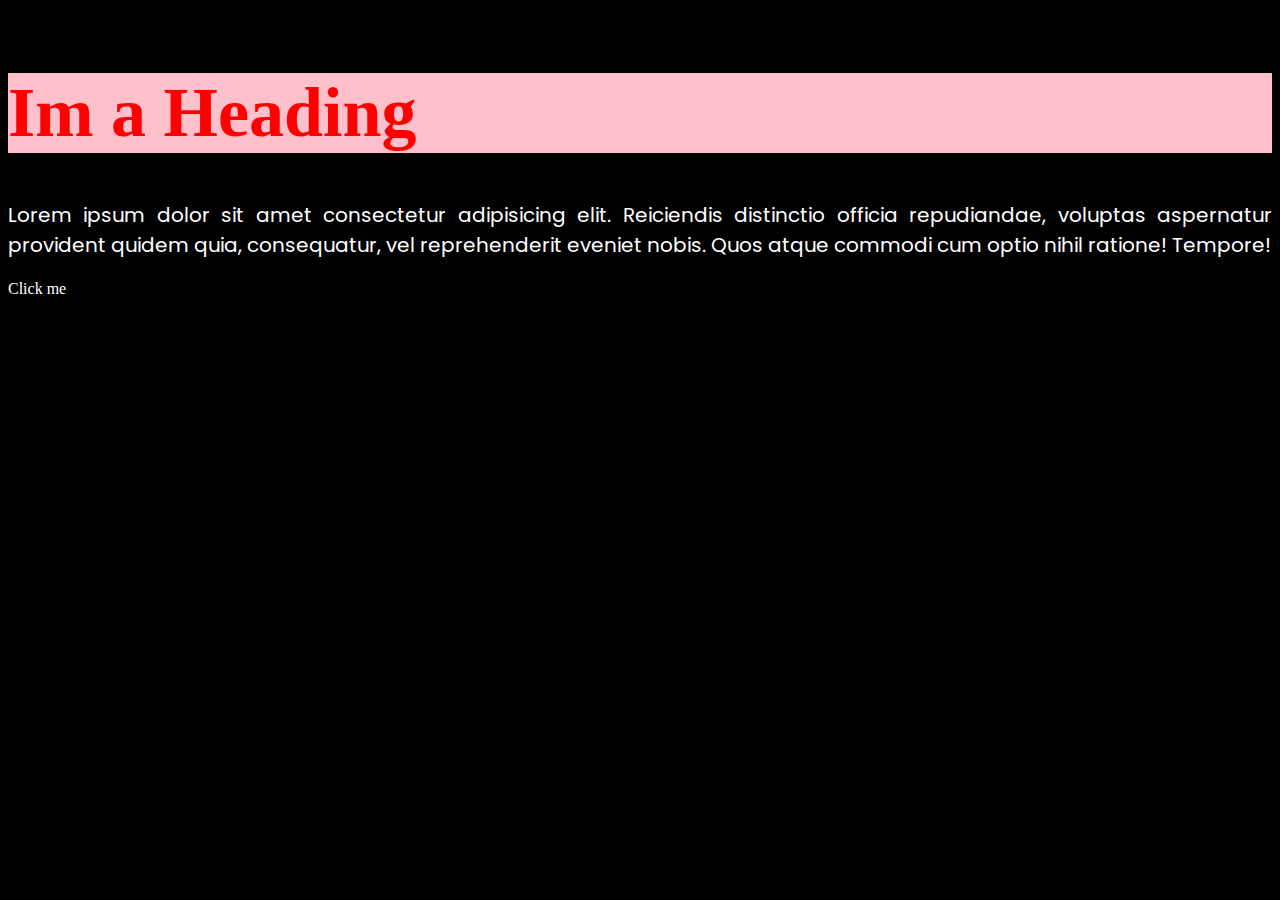
<file: CSS/Class-1/index.html>
<!DOCTYPE html>
<html lang="en">
<head>
      <meta charset="UTF-8">
      <meta name="viewport" content="width=device-width, initial-scale=1.0">
      <link href="https://fonts.googleapis.com/css2?family=Poppins:ital,wght@0,100;0,200;0,300;0,400;0,500;0,600;0,700;0,800;0,900;1,100;1,200;1,300;1,400;1,500;1,600;1,700;1,800;1,900&display=swap" rel="stylesheet">

      <!-- External CSS -->
      <link rel="stylesheet" href="index.css">
      <title>CSS Class-1 </title>
      <!-- Internal CSS -->
      <style>
            h1{
                  font-size: 70px;
                  color: blue;
            }
      </style>
</head>
<body>
      z
      <!-- Inline CSS -->
      <h1 style="color: red;">Im a Heading</h1>
      <p>Lorem ipsum dolor sit amet consectetur adipisicing elit. Reiciendis distinctio officia repudiandae, voluptas aspernatur provident quidem quia, consequatur, vel reprehenderit eveniet nobis. Quos atque commodi cum optio nihil ratione! Tempore!</p>
      <a href="#">
            Click me
      </a>
</body>
</html>
</file>
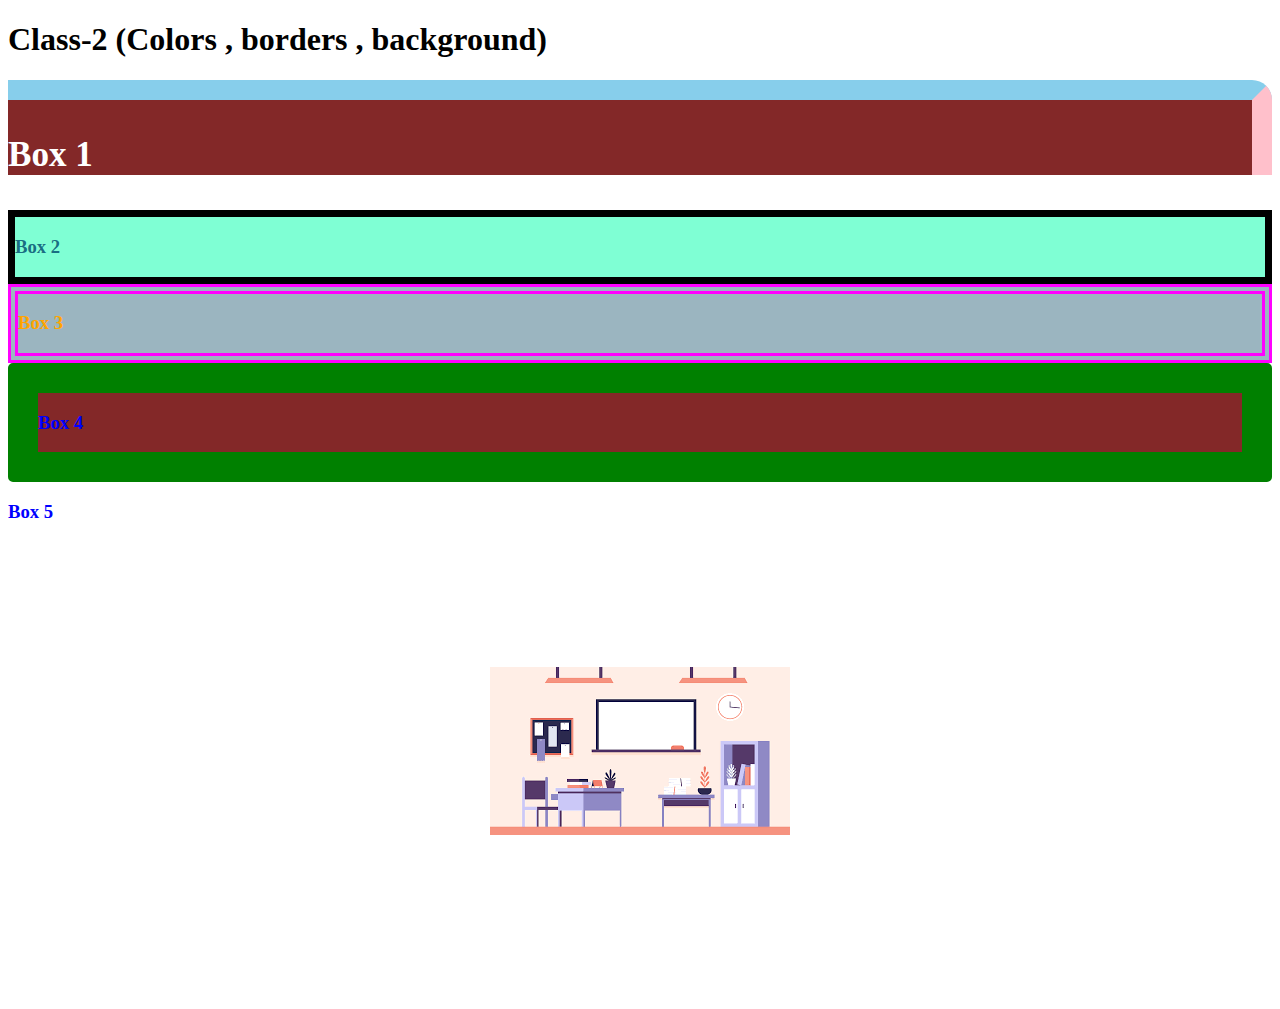
<file: CSS/Class-2/index.html>
<!DOCTYPE html>
<html lang="en">
<head>
      <meta charset="UTF-8">
      <meta name="viewport" content="width=device-width, initial-scale=1.0">
      <title>CSS Class-2</title>
      <link rel="stylesheet" href="style.css">
</head>
<body>

      <h1>Class-2 
            (Colors , borders , background)
      </h1>
      <div class="box-1" id="box">
            <h3 class="box-heading">Box 1</h3>
      </div>
      <div class="box-2">
            <h3 class="box-2-hd">Box 2</h3>
      </div>
      <div class="box-3">
            <h3>Box 3</h3>
      </div>
      <div class="box-4">
            <h3>Box 4</h3>
      </div>
      <div class="box-5">
            <h3>Box 5</h3>
      </div>
</body>
</html>
</file>
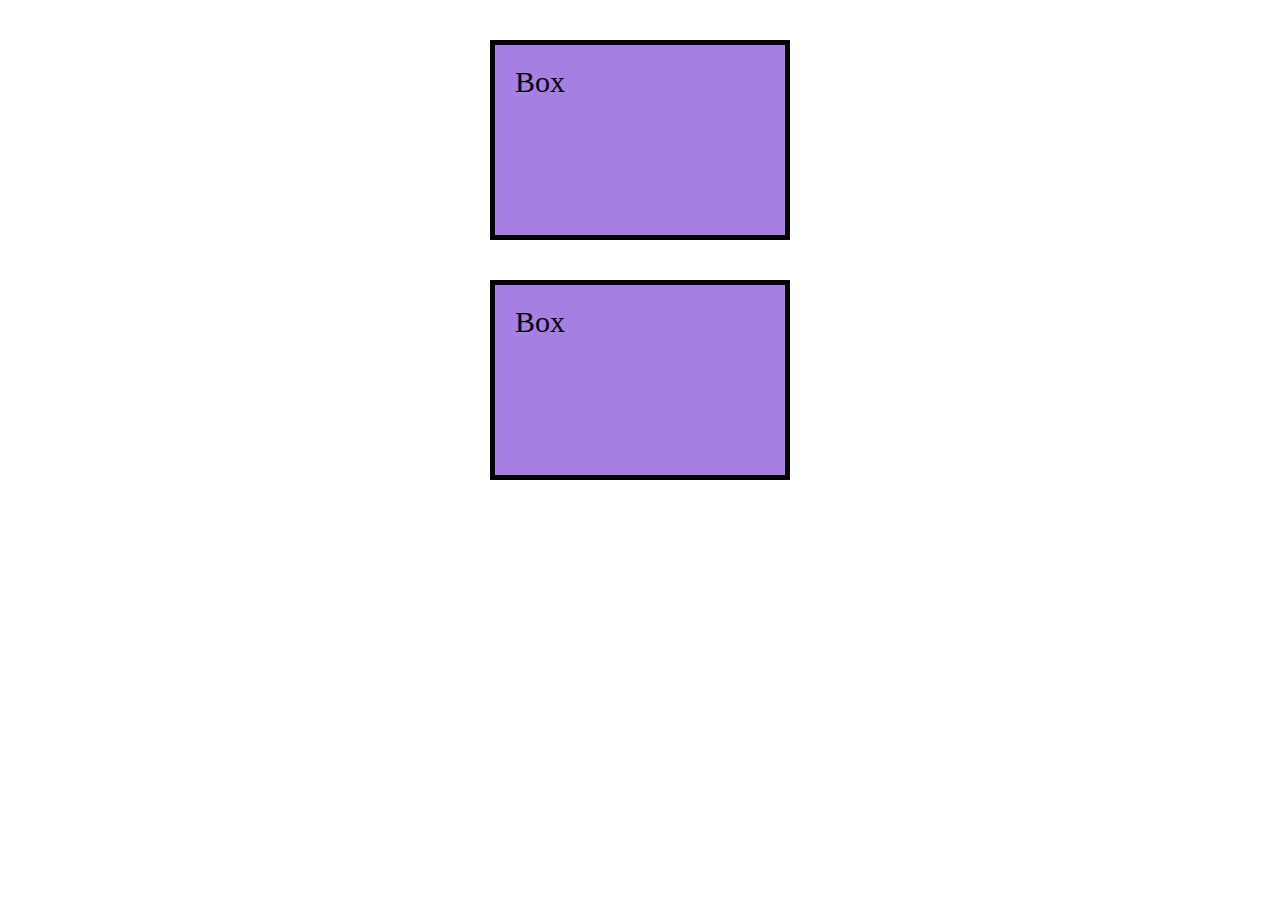
<file: CSS/Class-3/index.html>
<!DOCTYPE html>
<html lang="en">
<head>
      <meta charset="UTF-8">
      <meta name="viewport" content="width=device-width, initial-scale=1.0">
      <link rel="stylesheet" href="style.css">
      <title>Box-Model</title>
</head>
<body>
      <div class="box">
            Box
      </div>
      <div class="box">
            Box
      </div>
</body>
</html>
</file>
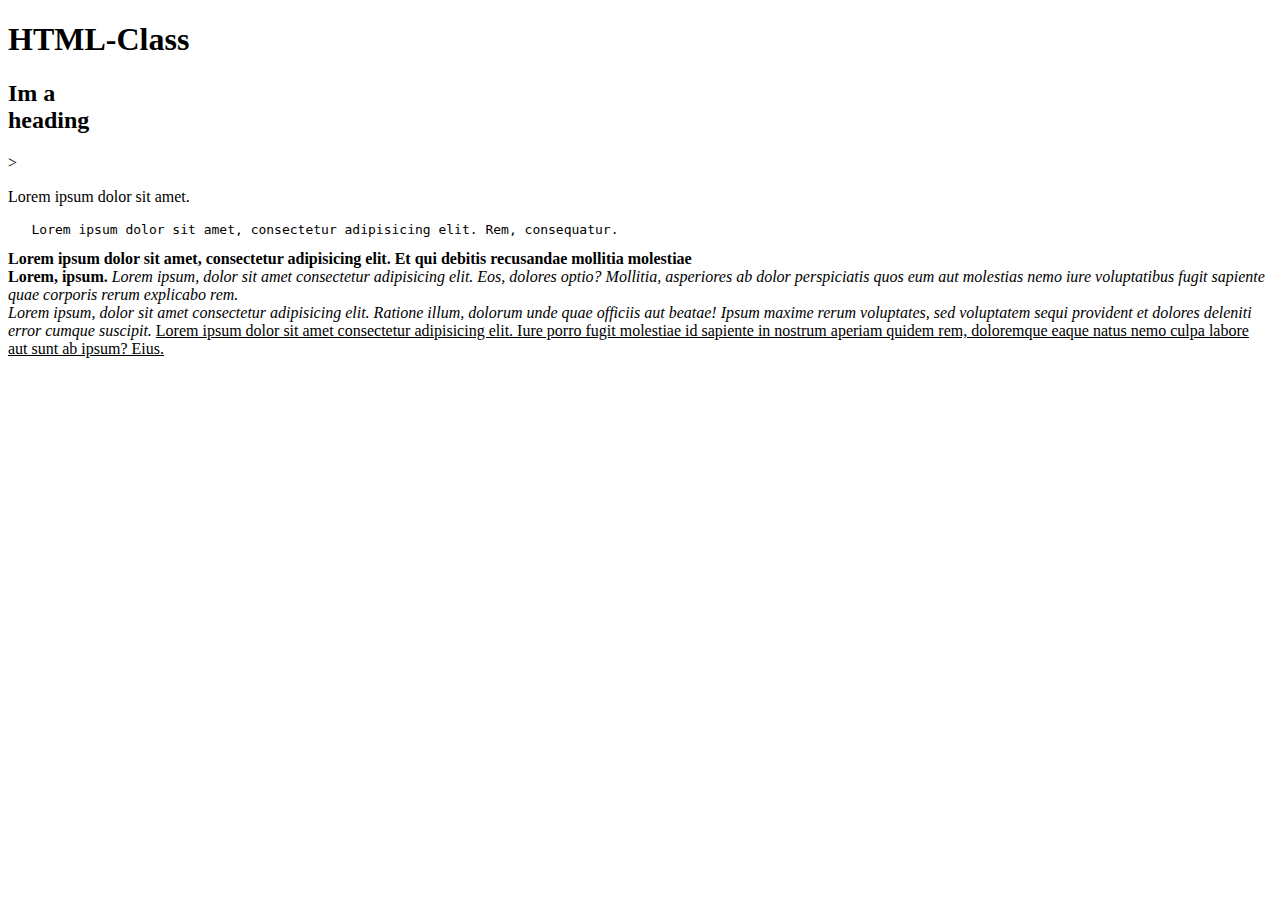
<file: HTML/Class-1/index.html>
<!-- Document Declaration -->
<!DOCTYPE html>
<!-- Root Element  -->
<html lang="en">
<!-- Contains Meta-Information -->
<head>
      <!-- Set Character Encoding -->
      <meta charset="UTF-8">
      <!-- Ensures Scaling on difff devices -->
      <meta name="viewport" content="width=device-width, initial-scale=1.0">
      <!-- Title of the page -->
      <title>HTML-Class-1</title>
</head>
<body>
      <!-- Content of our webpage -->
       <!-- Heading -->
       <h1>HTML-Class</h1>
       <h2>Im a <br /> heading</h2>
       <!-- Paragraph -->>
      <p>Lorem ipsum dolor sit amet.</p>
      <pre>   Lorem ipsum dolor sit amet, consectetur adipisicing elit. Rem, consequatur.</pre>

      <!-- Bold tags -->
      <b>Lorem ipsum dolor sit amet, consectetur adipisicing elit. Et qui debitis recusandae mollitia molestiae</b>
      <br />
      <strong>Lorem, ipsum.</strong>
      <!-- For indentation -->
      <em>Lorem ipsum, dolor sit amet consectetur adipisicing elit. Eos, dolores optio? Mollitia, asperiores ab dolor perspiciatis quos eum aut molestias nemo iure voluptatibus fugit sapiente quae corporis rerum explicabo rem.</em>
      <br />
      <i>Lorem ipsum, dolor sit amet consectetur adipisicing elit. Ratione illum, dolorum unde quae officiis aut beatae! Ipsum maxime rerum voluptates, sed voluptatem sequi provident et dolores deleniti error cumque suscipit.</i>
      <!-- for Underline purpose -->
      <u>Lorem ipsum dolor sit amet consectetur adipisicing elit. Iure porro fugit molestiae id sapiente in nostrum aperiam quidem rem, doloremque eaque natus nemo culpa labore aut sunt ab ipsum? Eius.</u>
</body>
</html>
</file>
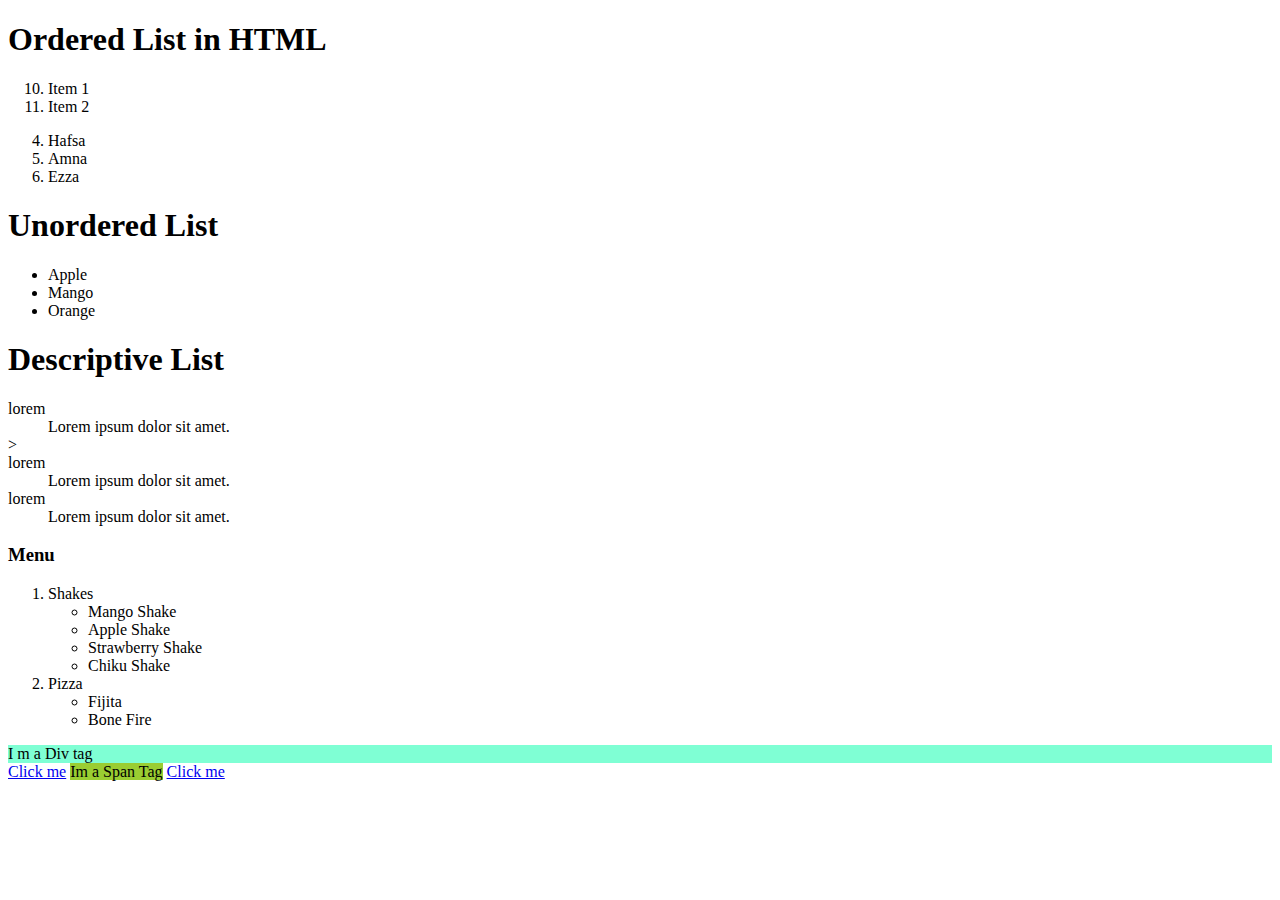
<file: HTML/Class-3/index.html>
<!DOCTYPE html>
<html lang="en">
  <head>
    <meta charset="UTF-8" />
    <meta name="viewport" content="width=device-width, initial-scale=1.0" />
    <title>Lists in HTML</title>
  </head>
  <body>
    <!-- ordered list -->
    <h1>Ordered List in HTML</h1>
    <ol type="1" start="10">
      <li>Item 1</li>
      <li>Item 2</li>
    </ol>
    <ol type="1" start="4">
      <li>Hafsa</li>
      <li>Amna</li>
      <li>Ezza</li>
    </ol>

    <!-- Unordered List -->
    <h1>Unordered List</h1>
    <ul>
      <li>Apple</li>
      <li>Mango</li>
      <li>Orange</li>
    </ul>

    <!-- Descriptive List -->
    <h1>Descriptive List</h1>
    <dl>
      <dt>lorem</dt>
      <dd>Lorem ipsum dolor sit amet.</dd>>
      <dt>lorem</dt>
      <dd>Lorem ipsum dolor sit amet.</dd>
      <dt>lorem</dt>
      <dd>Lorem ipsum dolor sit amet.</dd>
    </dl>

    <!--Example: Menu -->
    <h3>Menu</h3>
    <ol>
      <li>
        Shakes
        <ul>
          <li>Mango Shake</li>
          <li>Apple Shake</li>
          <li>Strawberry Shake</li>
          <li>Chiku Shake</li>
        </ul>
      </li>
      <li>
        Pizza
        <ul>
          <li>Fijita</li>
          <li>Bone Fire</li>
        </ul>
      </li>
    </ol>

    <!--Div and Span -->
    <div style="background-color: aquamarine">I m a Div tag</div>
    <a href="#">Click me</a>
    <span style="background-color: yellowgreen">Im a Span Tag</span>
    <a href="#">Click me</a>

    <!-- Block-level Elements -->
    <div></div>
    <h1></h1>
    <p></p>
    <!-- Inline Elements -->
    <span></span>
    <a href="#"></a>
  </body>
</html>
</file>
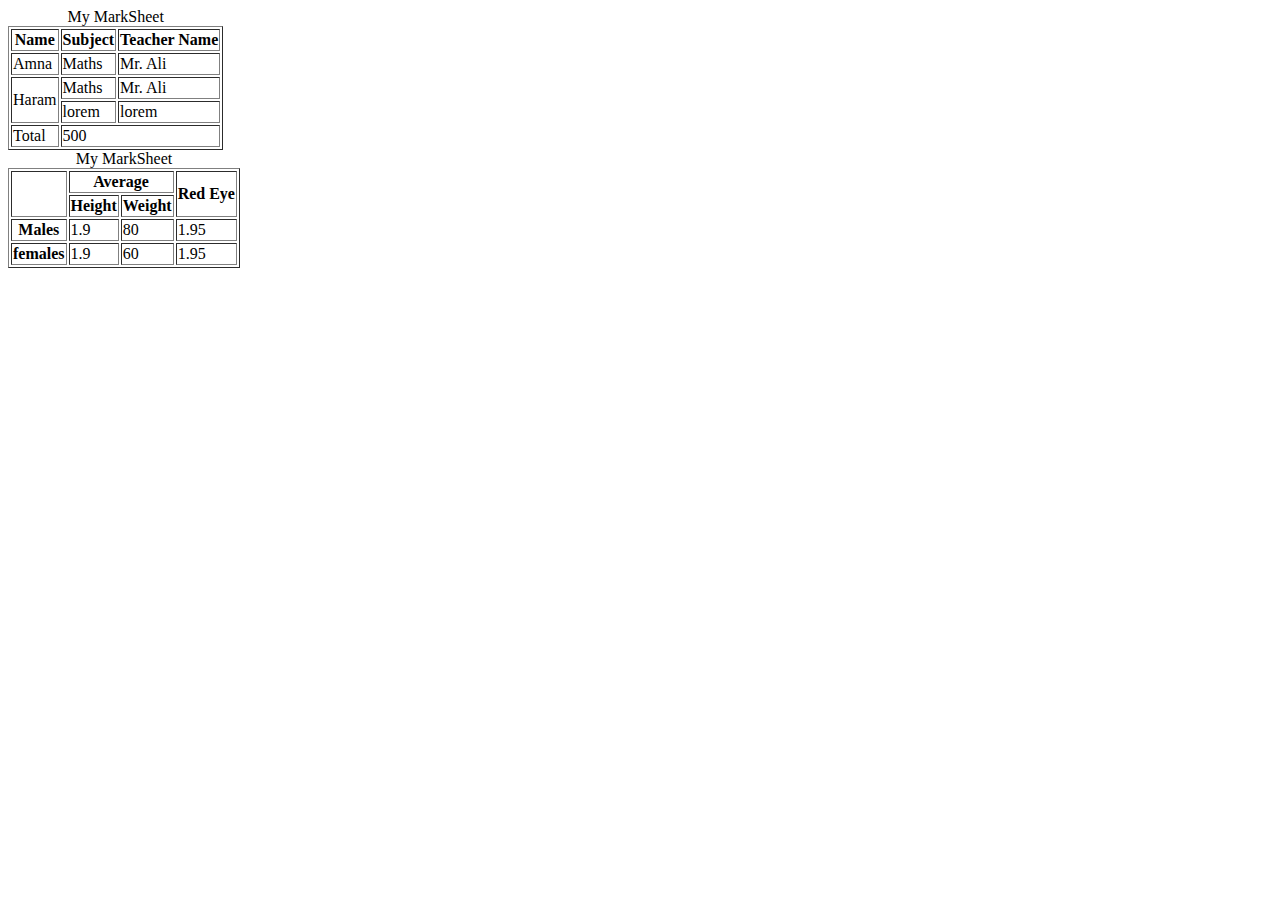
<file: HTML/Class-4/index.html>
<!DOCTYPE html>
<html lang="en">
  <head>
    <meta charset="UTF-8" />
    <meta name="viewport" content="width=device-width, initial-scale=1.0" />
    <title>Tables in HTML</title>
  </head>
  <body>
    <table border="">
      <caption>
            My MarkSheet
      </caption>
      <thead>
        <tr>
          <th>Name</th>
          <th>Subject</th>
          <th>Teacher Name</th>
        </tr>
      </thead>
      <tbody>
        <tr>
          <td>Amna</td>
          <td>Maths</td>
          <td>Mr. Ali</td>
        </tr>
        <tr>
          <td rowspan="2">Haram</td>
          <td>Maths</td>
          <td>Mr. Ali</td>
        </tr>
        <tr>
            <td>lorem</td>
            <td>lorem</td>
        </tr>
      </tbody>
      <tfoot>
        <tr>
          <td>Total</td>
          <td colspan="2">500</td>
        </tr>
      </tfoot>
    </table>


    <!-- Example -->
     <table border="">
      <caption>My MarkSheet</caption>
      <tr>
            <th rowspan="2"></th>
            <th colspan="2">Average</th>
            <th rowspan="2">Red Eye</th>
      </tr>
      <tr>
            <th>Height</th>
            <th>Weight</th>
      </tr>
      <tr>
            <th>Males</th>
            <td>1.9</td>
            <td>80</td>
            <td>1.95</td>
      </tr>
      <tr>
            <th>females</th>
            <td>1.9</td>
            <td>60</td>
            <td>1.95</td>
      </tr>
     </table>
  </body>
</html>
</file>
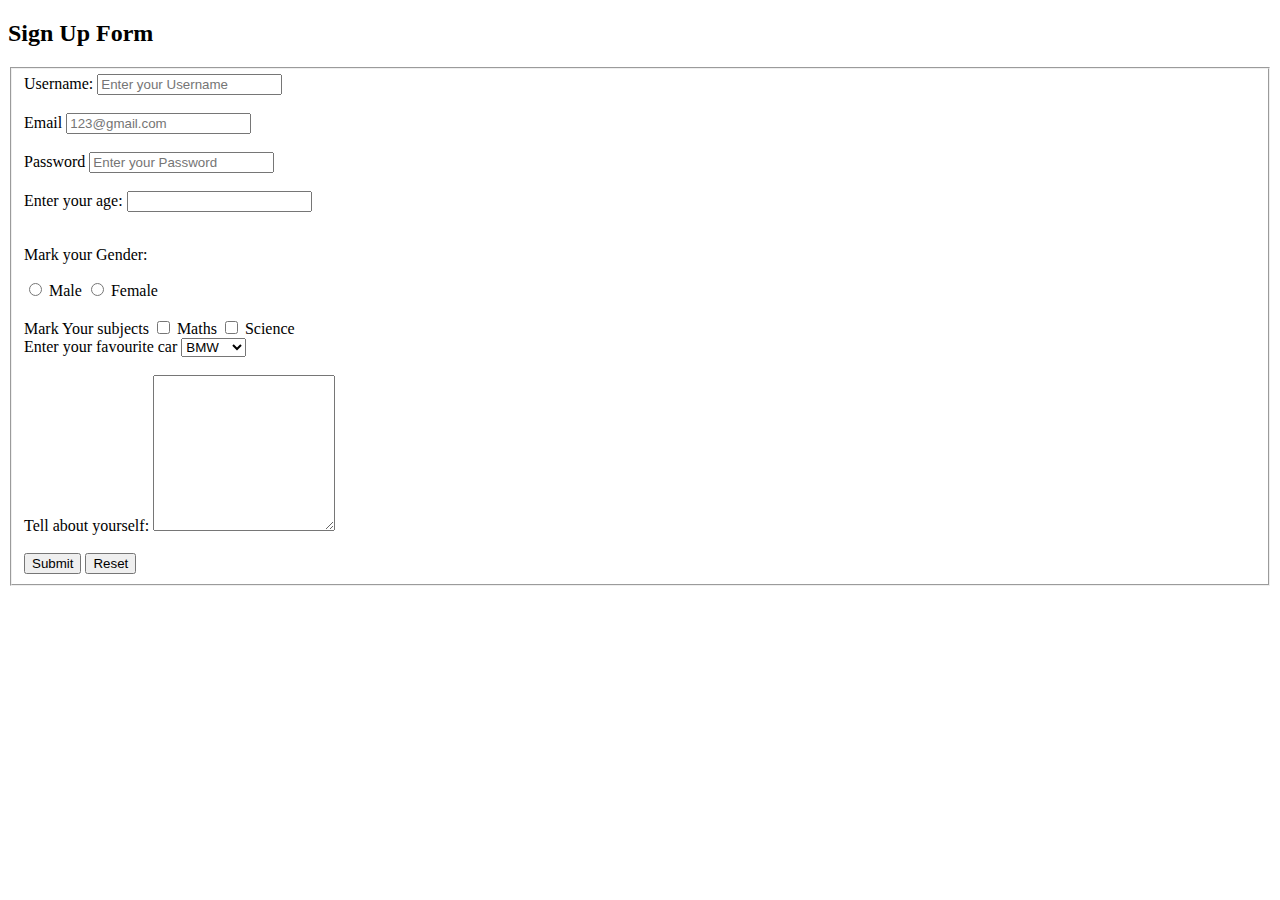
<file: HTML/Class-5/index.html>
<!DOCTYPE html>
<html lang="en">

<head>
      <meta charset="UTF-8">
      <meta name="viewport" content="width=device-width, initial-scale=1.0">
      <title>Forms in HTML</title>
</head>

<body>
      <h2>Sign Up Form</h2>
      <form action="">
            <fieldset>
            <div>
                  <label for="username">Username:</label>
                  <input type="text" placeholder="Enter your Username" id="username" name="username" value="" required />
            </div>
            <br>
            <div>
                  <label for="">Email</label>
                  <input type="email" placeholder="123@gmail.com" name="email" />
            </div>
            <br>
            <div>
                  <label for="">Password</label>
                  <input type="password"  placeholder="Enter your Password" name="password"/>
            </div>
            <br>
            <div>
                  <label for="number">Enter your age:</label>
                  <input type="number" name="" id="number" name="age">
            </div>
            <br />
            <div>
                 <p>Mark your Gender:</p> 

                  <input type="radio" name="gender" id="male" value="male">
                  <label for="male">Male</label>

                  <input type="radio" name="gender" id="female" value="female">
                  <label for="female">Female</label>

            </div>
            <br>
            <div>
                  <label for="">Mark Your subjects</label>
                  <input type="checkbox" name="maths" id="maths" value="maths">
                  <label for="maths">Maths</label>
                  <input type="checkbox" name="science" value="science" id="sci">
                  <label for="sci">Science</label>
            </div>
            <div>
                  <label for="">Enter your favourite car</label>
                   <select>
                        <option  value="toyota" name="toyota">Toyota</option>
                        <option value="Hondai">Hondai</option>
                        <option value="BMW" selected>BMW</option>
                   </select>
            </div>
            <br>
           <div>
            <label for="">Tell about yourself:</label>
            <textarea name="" rows="10" cols="20" id=""></textarea>
           </div>

            <br>
            <div>
                  <input type="submit" />
                  <input type="reset">
            </div>
      </fieldset>
      </form>
</body>

</html>
</file>
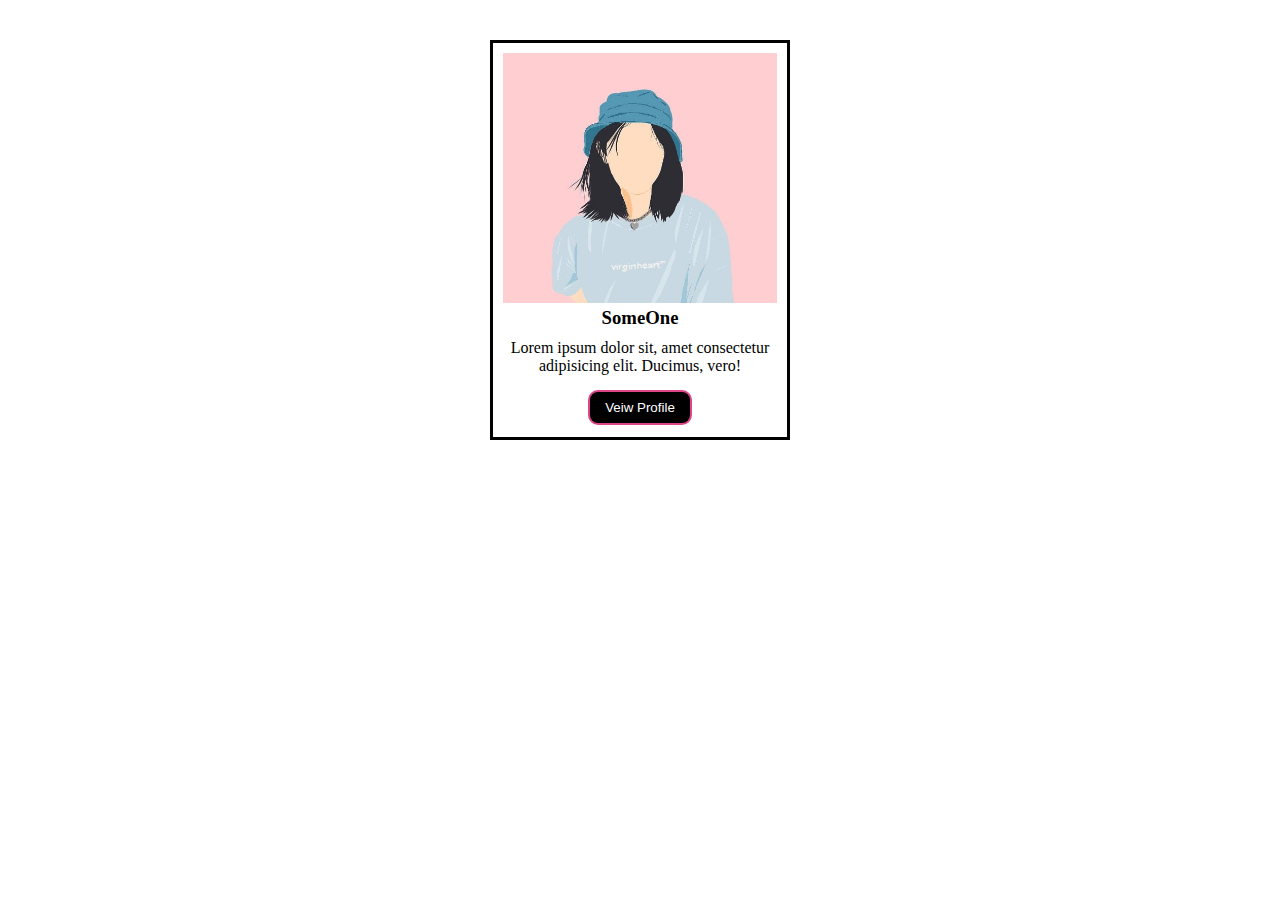
<file: CSS/Class-3/example.html>
<!DOCTYPE html>
<html lang="en">
<head>
      <meta charset="UTF-8">
      <meta name="viewport" content="width=device-width, initial-scale=1.0">
      <link rel="stylesheet" href="example.css">
      <title>Example</title>
</head>
<body>
      <div class="card">
            <img src="img.jpg" alt="">
            <h3>SomeOne</h3>
            <p>Lorem ipsum dolor sit, amet consectetur adipisicing elit. Ducimus, vero!</p>
            <button>Veiw Profile</button>
      </div>
      
</body>
</html>
</file>
<file: CSS/Class-1/index.css>
/* Universal Selector */
*{
      background-color: black;
}

/* Tag/name Selector */
h1{
     background-color: pink; 
     color: brown;
}
p{
      color: white;
      font-size: 20px ;
      font-family: "Poppins", sans-serif;
      text-align: justify;
}
a{
      color: white;
      text-decoration: none;
}

h2{
      color: red;
}
</file>
<file: CSS/Class-2/style.css>
h3{
      color: blue;
}
/* div{
      height: 200px;
      width: 200px;
} */

/* Class Selector */
.box-1{
      background-color: #832828;
      color: white;
      font-size: 30px;
      border-top: 20px solid skyblue;
      border-right: 20px solid pink;
      border-top-right-radius: 20px;
      /* width: 1000px; */
}

/* Id Selector */
/* 
#box-2{
      background-color: rgb(138, 43, 226);
      width: 500px;
} */

.box-heading{
      color: white;  
}
.box-2{
      background-color: aquamarine;
      color: chocolate;
      border-color: black;
      border-width: 7px;
      border-style: solid;
}
.box-2-hd{
      color:  rgba(12, 90, 120, 90%);
}

.box-3{
      background-color: rgba(55, 108, 129, 0.5);
      border-color: magenta;
      border-width: 10px;
      border-style: double;
}

.box-3 h3{
      color: orange;
}

.box-4{
      background-color: #832828;
      border: 30px solid green;
      border-radius: 5px;
}
.box-5{
      background-image: url(images.png);
      height: 500px;
      width: 100%;
      background-repeat: no-repeat;
      background-position: center center ;
      
}
</file>
<file: CSS/Class-3/style.css>
*{
      box-sizing: border-box;
      margin: 0;
}


.box{
      width: 300px;
      height: 200px;
      background-color:#a77fe3;
      font-size: 30px;
      border: 5px solid black;
      /* padding: 20px 30px 20px 30px; */
      /* padding: 100px 40px; */
      padding: 20px;
      margin: 40px auto;
}
</file>
<file: CSS/Class-3/example.css>
*{
      box-sizing: border-box;
      margin: 0;
      padding: 0;
}
.card{
      height: 400px;
      width: 300px;
      border: 3px solid black;
      margin: 40px auto;
      padding: 10px;
}
.card img{
      width: 100%;
      height: 250px;
      object-fit: cover;
      object-position: 0 75%;
}

.card h3{
      margin: 0 0 10px;
      text-align: center;
}
.card p{
      text-align: center;
}
.card button{
      margin: 15px auto;
      display: block;
      padding: 8px 15px;
      background-color: black;
      color: white;
      border: 2px solid rgb(221, 69, 137);
      border-radius: 10px;
}
</file>
